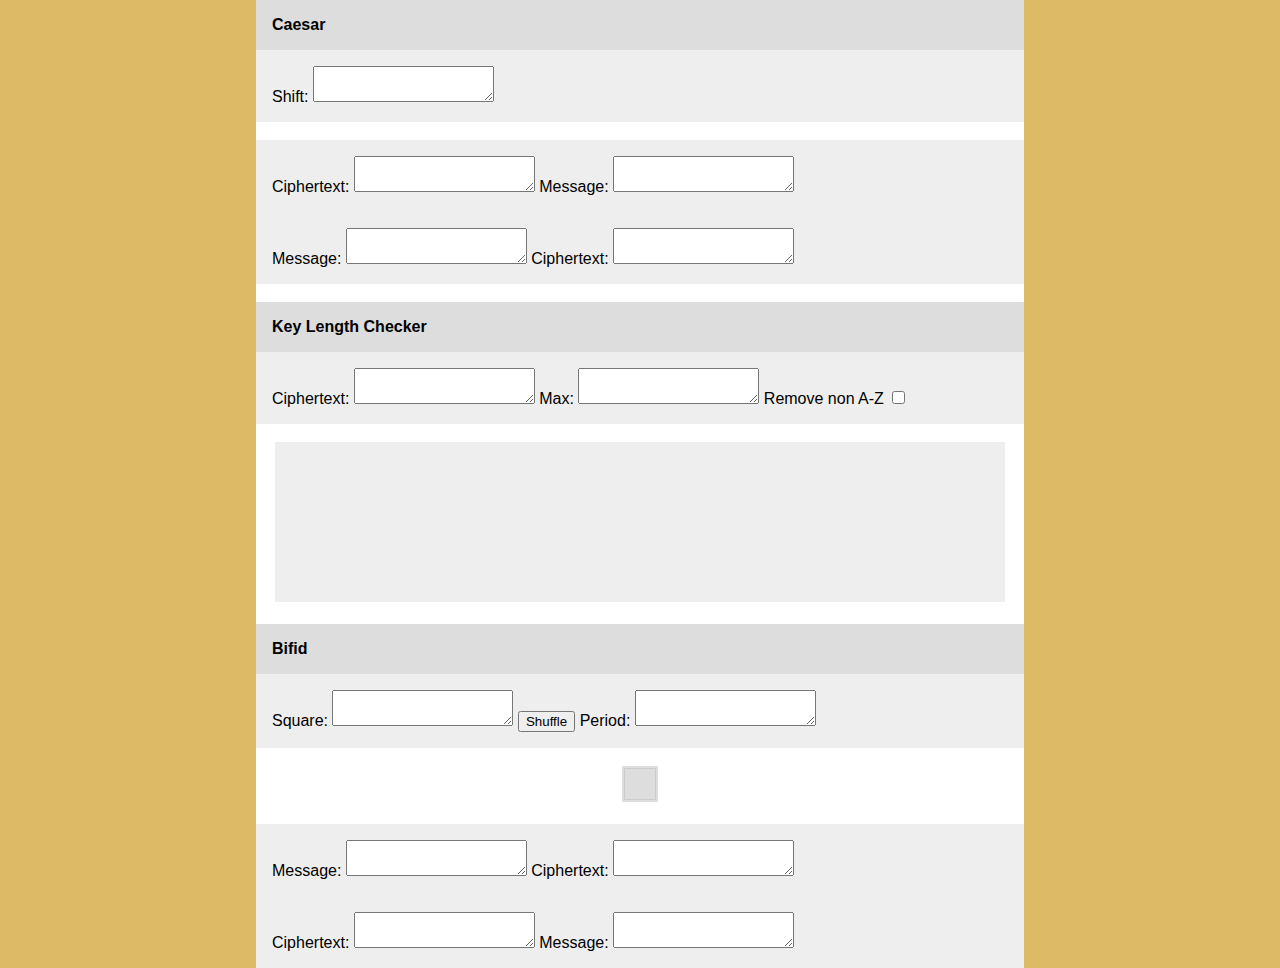
<file: index.html>
<!doctype html>
<html>
	<head>
		<title>Cryptography</title>
		<link rel="stylesheet" type="text/css" href="index.css">
	</head>
	<body>
		<div id="b">

			<div class="head">Caesar</div>

				<div class="head" style="font-weight:normal; background-color:#eee;">
				  	Shift: <textarea id="CAE_shifttxt"></textarea>   
		  		</div></br>
				<div class="head" style="font-weight:normal; background-color:#eee;">
				  	Ciphertext: <textarea id="CAE_ciph2Mes"></textarea>   
				  	Message: <textarea id="CAE_mesFromCiph"></textarea>
			  	</div>
				<div class="head" style="font-weight:normal; background-color:#eee;">
				  	Message: <textarea id="CAE_ciph2Mes"></textarea>   
				  	Ciphertext: <textarea id="CAE_mesFromCiph"></textarea>
			  	</div></br>
		  
			<div class="head">Key Length Checker</div>

				<div class="head" style="font-weight:normal; background-color:#eee;">
				  	Ciphertext: <textarea id="KLC_SUBST_ciphertext"></textarea>   
				  	Max: <textarea></textarea>  
				  	Remove non A-Z <input type="checkbox" id="KLC_SUBST_removeaz" value="remove"></input>
		  		</div></br>
			  	<div id="keyLengthTable">
			  	</div></br></br>


			<div class="head">Bifid</div>

				<div class="head" style="font-weight:normal; background-color:#eee;">
				  	Square: <textarea id="BIF_squaretxt"></textarea>   
				  	<button id="BIF_squareshuffle">Shuffle</button>
				  	Period: <textarea id="BIF_periodtxt"></textarea>   
		  		</div></br>

		  		<table id="bifTable">
		  		<td></td>
				</table></br></br>

				<div class="head" style="font-weight:normal; background-color:#eee;">
				  	Message: <textarea id="BIF_mes2ciph"></textarea>   
				  	Ciphertext: <textarea id="BIF_ciphFromMes"></textarea>
		  		</div>
				<div class="head" style="font-weight:normal; background-color:#eee;">
				  	Ciphertext: <textarea id="BIF_ciph2mes"></textarea>   
				  	Message: <textarea id="BIF_mesFromCiph"></textarea>
		  		</div>

		</div>

		<script src="polyalphabetic_keylength.js"></script>
		<script src="coincidence.js"></script>
		<script src="bifid.js"></script>
		<script src="bifid_display.js"></script>
	</body>
</html>
</file>
<file: index.css>
* {
  box-sizing:border-box;
}

html, body {
  margin:0;
  min-width:100vw;
  min-height:100vh;
  font-family:Arial;
}

body { 
  text-align: center;
  background-color:#db6;
}

#b {
  width:60%;
  background-color:white;
  display:inline-block;
  min-height:100vh;
}

.head {
  width:100%;
  min-height:1em;
  background-color:#ddd;
  text-align:left;
  padding:1em;
  font-weight:bold;
}

#keyLengthTable {
  width:95%;
  height:10em;
  background-color:#eee;
  display:inline-block;
}

.graphBar {
  width:5%;
  height:100%;
  background-color:#111;
  transition:height 0.1s;
  display:inline-block;
  color:white;
  overflow-y:hidden;
  padding-top:.3em;
}

#bifTable {
  background-color:#ddd;
  display:inline-block;
}

#bifTable td {
  width:2em;
  border: 1px solid #ccc;
}

#bifTable tr {
  height:2em;
}
</file>
